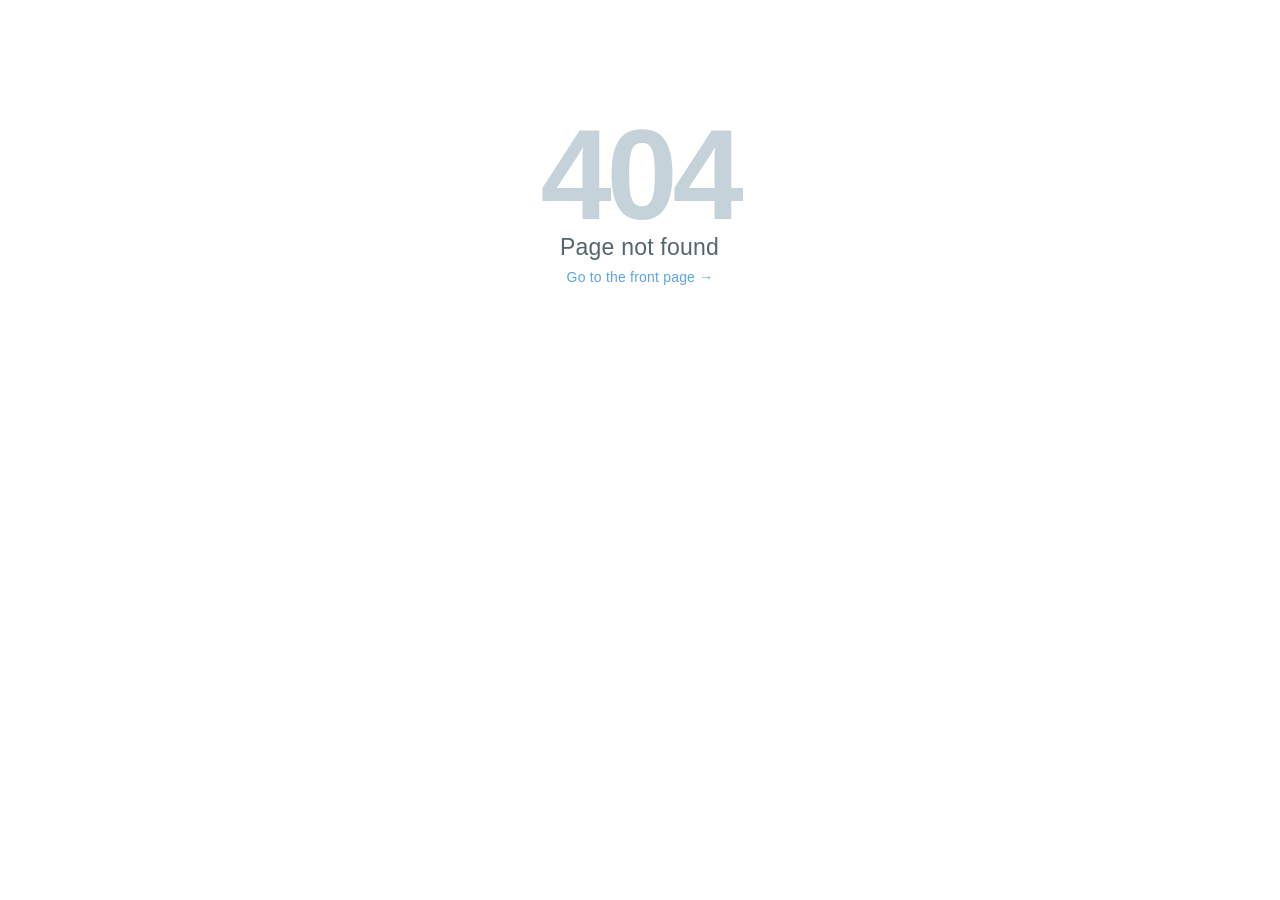
<file: %7B$itemurl%7D/index.html>
<!DOCTYPE html>
<html class="no-js" lang="en">
  <head>
    <meta charset="UTF-8" />

    <title>404 — Page not found</title>

    <meta name="viewport" content="user-scalable=no, width=device-width, initial-scale=1, maximum-scale=1">
    <meta name="mobile-web-app-capable" content="yes" />
    <meta name="apple-mobile-web-app-capable" content="yes" />

    <link rel="stylesheet" href="/public/ghost.min.css?v=26ea89a066"/>

  </head>
  <body>
    <main role="main" id="main">
      <div class="gh-app">
          <div class="gh-viewport">
              <div class="gh-view">
                <section class="error-content error-404 js-error-container">
                  <section class="error-details">
                    <section class="error-message">
                      <h1 class="error-code">404</h1>
                      <h2 class="error-description">Page not found</h2>
                      <a class="error-link" href="/">Go to the front page →</a>
                    </section>
                  </section>
                </section>

              </div>
          </div>
      </div>
    </main>
  </body>
</html>
</file>
<file: public/ghost.min.css>
/*! normalize.css v3.0.3 | MIT License | github.com/necolas/normalize.css */html{font-family:sans-serif;-ms-text-size-adjust:100%;-webkit-text-size-adjust:100%}body{margin:0}article,aside,details,figcaption,figure,footer,header,hgroup,main,menu,nav,section,summary{display:block}audio,canvas,progress,video{display:inline-block;vertical-align:baseline}audio:not([controls]){display:none;height:0}[hidden],template{display:none}a{background-color:transparent}a:active,a:hover{outline:0}abbr[title]{border-bottom:1px dotted}b,strong{font-weight:700}dfn{font-style:italic}h1{font-size:2em;margin:.67em 0}mark{background:#ff0;color:#000}small{font-size:80%}sub,sup{font-size:75%;line-height:0;position:relative;vertical-align:baseline}sup{top:-.5em}sub{bottom:-.25em}img{border:0}svg:not(:root){overflow:hidden}figure{margin:1em 40px}hr{box-sizing:content-box;height:0}pre{overflow:auto}code,kbd,pre,samp{font-family:monospace,monospace;font-size:1em}button,input,optgroup,select,textarea{color:inherit;font:inherit;margin:0}button{overflow:visible}button,select{text-transform:none}button,html input[type=button],input[type=reset],input[type=submit]{-webkit-appearance:button;cursor:pointer}button[disabled],html input[disabled]{cursor:default}button::-moz-focus-inner,input::-moz-focus-inner{border:0;padding:0}input{line-height:normal}input[type=checkbox],input[type=radio]{box-sizing:border-box;padding:0}input[type=number]::-webkit-inner-spin-button,input[type=number]::-webkit-outer-spin-button{height:auto}input[type=search]{-webkit-appearance:textfield;box-sizing:content-box}input[type=search]::-webkit-search-cancel-button,input[type=search]::-webkit-search-decoration{-webkit-appearance:none}fieldset{border:1px solid silver;margin:0 2px;padding:.35em .625em .75em}legend{border:0;padding:0}textarea{overflow:auto}optgroup{font-weight:700}table{border-collapse:collapse;border-spacing:0}td,th{padding:0}.black{color:#15171a}.darkgrey{color:#394047}.midgrey{color:#7c8b9a}.lightgrey{color:#ced4d9}.blue{color:#14b8ff}.red{color:#f50b23}.orange{color:#ffb41f}.green{color:#30cf43}.darkgrey-hover:hover{color:#394047}.midgrey-hover:hover{color:#7c8b9a}.lightgrey-hover:hover{color:#ced4d9}.blue-hover:hover{color:#14b8ff}.red-hover:hover{color:#f50b23}.orange-hover:hover{color:#ffb41f}.green-hover:hover{color:#30cf43}*,:after,:before{box-sizing:border-box}html{overflow:hidden;font-family:-apple-system,BlinkMacSystemFont,Segoe UI,Roboto,Oxygen,Ubuntu,Cantarell,Fira Sans,Droid Sans,Helvetica Neue,sans-serif;font-size:62.5%;line-height:1.65;letter-spacing:.2px;-webkit-tap-highlight-color:rgba(0,0,0,0)}body,html{width:100%;height:100%}body{overflow:auto;overflow-x:hidden;color:#343f44;font-size:1.4rem}.gh-view{-ms-flex-positive:1;flex-grow:1;display:-ms-flexbox;display:flex;-ms-flex-direction:column;flex-direction:column}h1,h2{margin:0 0 .3em;color:#343f44;line-height:1.15em;text-rendering:optimizeLegibility;text-indent:-1px;font-size:2.9rem}@media (max-width:500px){h1{font-size:2.4rem}}.gh-input{display:block;padding:10px 12px;width:100%;height:40px;border:1px solid #d6e3eb;border-radius:4px;color:#4b5b62;font-size:1.6rem;line-height:1em;font-weight:300;-webkit-user-select:text;-moz-user-select:text;-ms-user-select:text;user-select:text;transition:border-color .15s linear;-webkit-appearance:none}.gh-input:focus{outline:0;border-color:#b4cbda}.gh-btn{display:inline-block;outline:none;border:1px solid #d6e3eb;color:#829aa8;text-decoration:none!important;-webkit-user-select:none;-moz-user-select:none;-ms-user-select:none;user-select:none;fill:#829aa8;border-radius:5px;transition:all .2s ease;-webkit-font-smoothing:subpixel-antialiased}.gh-btn span{display:block;padding:0 12px;height:33px;font-size:1.3rem;line-height:33px;font-weight:400;text-align:center;letter-spacing:.2px;border-radius:4px}.gh-btn:hover{border-color:#b4cbda}.gh-btn-hover-blue:hover{border-color:#3eb0ef;color:#3eb0ef}.gh-btn-blue{padding:1px;border:0;color:#fff;text-shadow:0 -1px 0 rgba(0,0,0,.1);fill:#fff;background:linear-gradient(#3da1d6,#2288bf);box-shadow:0 1px 0 rgba(0,0,0,.12);transition:none!important}.gh-btn-blue span{background:linear-gradient(#4ab6f0,#2fa5e4 60%,#2fa5e4 90%,#38a9e5);box-shadow:inset 0 1px 0 hsla(0,0%,100%,.1)}.gh-btn-blue:active,.gh-btn-blue:focus{background:#1e78a9}.gh-btn-blue:active span,.gh-btn-blue:focus span{background:#29a0e0;box-shadow:none}.gh-btn-block{display:block;width:100%}.gh-input-icon{position:relative;display:block}.gh-input-icon svg{position:absolute;top:50%;left:10px;z-index:2;height:14px;width:auto;fill:color(var(--midgrey) l(15%));transform:translateY(-7px)}.gh-input-icon input{padding-left:35px}.gh-app{display:-ms-flexbox;display:flex;-ms-flex-direction:column;flex-direction:column;overflow:hidden;height:100%}.gh-viewport{overflow:hidden;max-height:100%}.gh-main,.gh-viewport{-ms-flex-positive:1;flex-grow:1;display:-ms-flexbox;display:flex}.gh-main{position:relative;background:#fff;overflow-y:auto}.gh-flow{flex-grow:1;display:flex;flex-direction:column;overflow-y:auto;min-height:100%;background:linear-gradient(315deg,#efefef,#fff)}.gh-flow:has(.gh-flow-content.private){background:#fff}.gh-flow-content-wrap{display:flex;flex-direction:column;flex-grow:1;flex-shrink:0;justify-content:center;align-items:center;margin:0 24px;padding-bottom:8vh}.gh-flow-content-wrap .site-icon{width:70px;height:70px;border-radius:3px}.gh-flow-content{display:flex;flex-direction:column;max-width:520px;width:100%;margin:4rem 0 6rem;padding:40px;background:#fff;color:var(--darkgrey);font-size:1.9rem;line-height:1.5em;font-weight:300;border-radius:3px;box-shadow:0 2.8px 2.2px rgba(0,0,0,.02),0 6.7px 5.3px rgba(0,0,0,.02),0 12.5px 10px rgba(0,0,0,.02),0 22.3px 17.9px rgba(0,0,0,.03),0 41.8px 33.4px rgba(0,0,0,.03),0 100px 80px rgba(0,0,0,.05)}.gh-flow-content.unsubscribe{align-items:center;justify-content:center;max-width:560px;min-height:200px;margin:4rem 0;text-align:center}.gh-flow-content.private{box-shadow:none}@media (max-width:500px){.gh-flow-content{padding:0;background:transparent;box-shadow:none}}.gh-flow-content header{display:flex;flex-direction:column;align-items:center}.gh-flow-content h1{margin-bottom:24px;color:#15171a;font-size:4.1rem;font-weight:700;line-height:1.15em}.gh-flow-content.unsubscribe h1{font-size:3.2rem}@media (max-width:600px){.gh-flow-content.unsubscribe h1,.gh-flow-content h1{font-size:6vw}}.gh-flow-content.unsubscribe p{margin:0 0 .4em;color:#394047;font-size:1.8rem}@media (max-width:500px){.gh-flow-content.unsubscribe p{font-size:1.6rem;line-height:1.5}}.gh-flow-content .gh-btn{display:block;margin:20px auto 0;max-width:400px}.gh-flow-content .form-group{position:relative;margin-bottom:2.5rem}.gh-flow-content .form-group.error .gh-input{border-color:#f50b23;box-shadow:0 0 0 3px rgba(239,24,24,.15)}.gh-flow-content .main-error{position:absolute;right:0;margin:0;color:#7c8b9a;font-size:1.35rem;font-weight:400;text-align:center;user-select:text}.gh-flow-em{font-weight:500}.unsubscribe-footer{text-align:center;font-size:1.5rem}@media (max-width:500px){.unsubscribe-footer{padding:0 24px;font-size:1.4rem;line-height:1.4em}}.unsubscribe-footer p{color:#7c8b9a;margin:0 0 .4rem}.unsubscribe-footer a{color:#15171a;text-decoration:none}.unsubscribe-footer a:hover{text-decoration:underline}.gh-signin{margin-bottom:1.5rem}.gh-signin .gh-input,.gh-signin .gh-input:-webkit-autofill:first-line{height:54px;padding:12px 16px;font-size:1.8rem;border-radius:8px;border:1px solid #f3f6f7;background:#f3f6f7;color:var(--black)}.gh-signin .gh-input::placeholder{color:#abb4be;font-weight:400;opacity:1}.gh-signin .gh-input::-webkit-input-placeholder{color:#abb4be;font-weight:400}.gh-signin .gh-input:-ms-input-placeholder{color:#abb4be;font-weight:400}.gh-signin .gh-input::-moz-placeholder{color:#abb4be;font-weight:400;opacity:1}.gh-signin .gh-input:focus{border-color:#30cf43;box-shadow:0 0 0 3px rgba(48,207,67,.25)}.gh-signin .gh-btn{margin:0;width:100%;height:54px;max-width:unset;margin-top:32px;background:#15171a;font-weight:300;line-height:54px;border-radius:8px;transition:all .4s ease;-webkit-font-smoothing:subpixel-antialiased}.gh-signin .gh-btn span{color:#fff;font-size:1.8rem}.error-content{flex-grow:1;justify-content:center;user-select:text;padding:8vw}.error-content,.error-details{display:flex;align-items:center}.error-details{margin-bottom:4rem}.error-ghost{margin:15px;height:115px}@media (max-width:630px){.error-ghost{display:none}}.error-code{margin:0;color:#c5d2d9;font-size:10vw;font-weight:600;line-height:.9em;letter-spacing:-.4vw}.error-description{margin:0;padding:0;border:none;color:#54666d;font-size:2.3rem;font-weight:300;line-height:1.3em}.error-message{display:flex;flex-direction:column;margin:15px;align-items:center}.error-message a{font-size:1.4rem;line-height:1;margin:8px 0}.error-link{background-color:transparent;color:#5ba4e5;transition:background .3s,color .3s;text-decoration:none}.error-stack{margin:1rem auto;padding:2rem;max-width:800px;background-color:hsla(0,0%,100%,.3)}.error-stack-list{margin:0;padding:0;list-style-type:none}.error-stack-list li{display:block}.error-stack-list li:before{content:"\21AA";display:inline-block;margin-right:.5rem;color:#bbb;font-size:1.2rem}.error-stack-function{font-weight:700}
</file>
